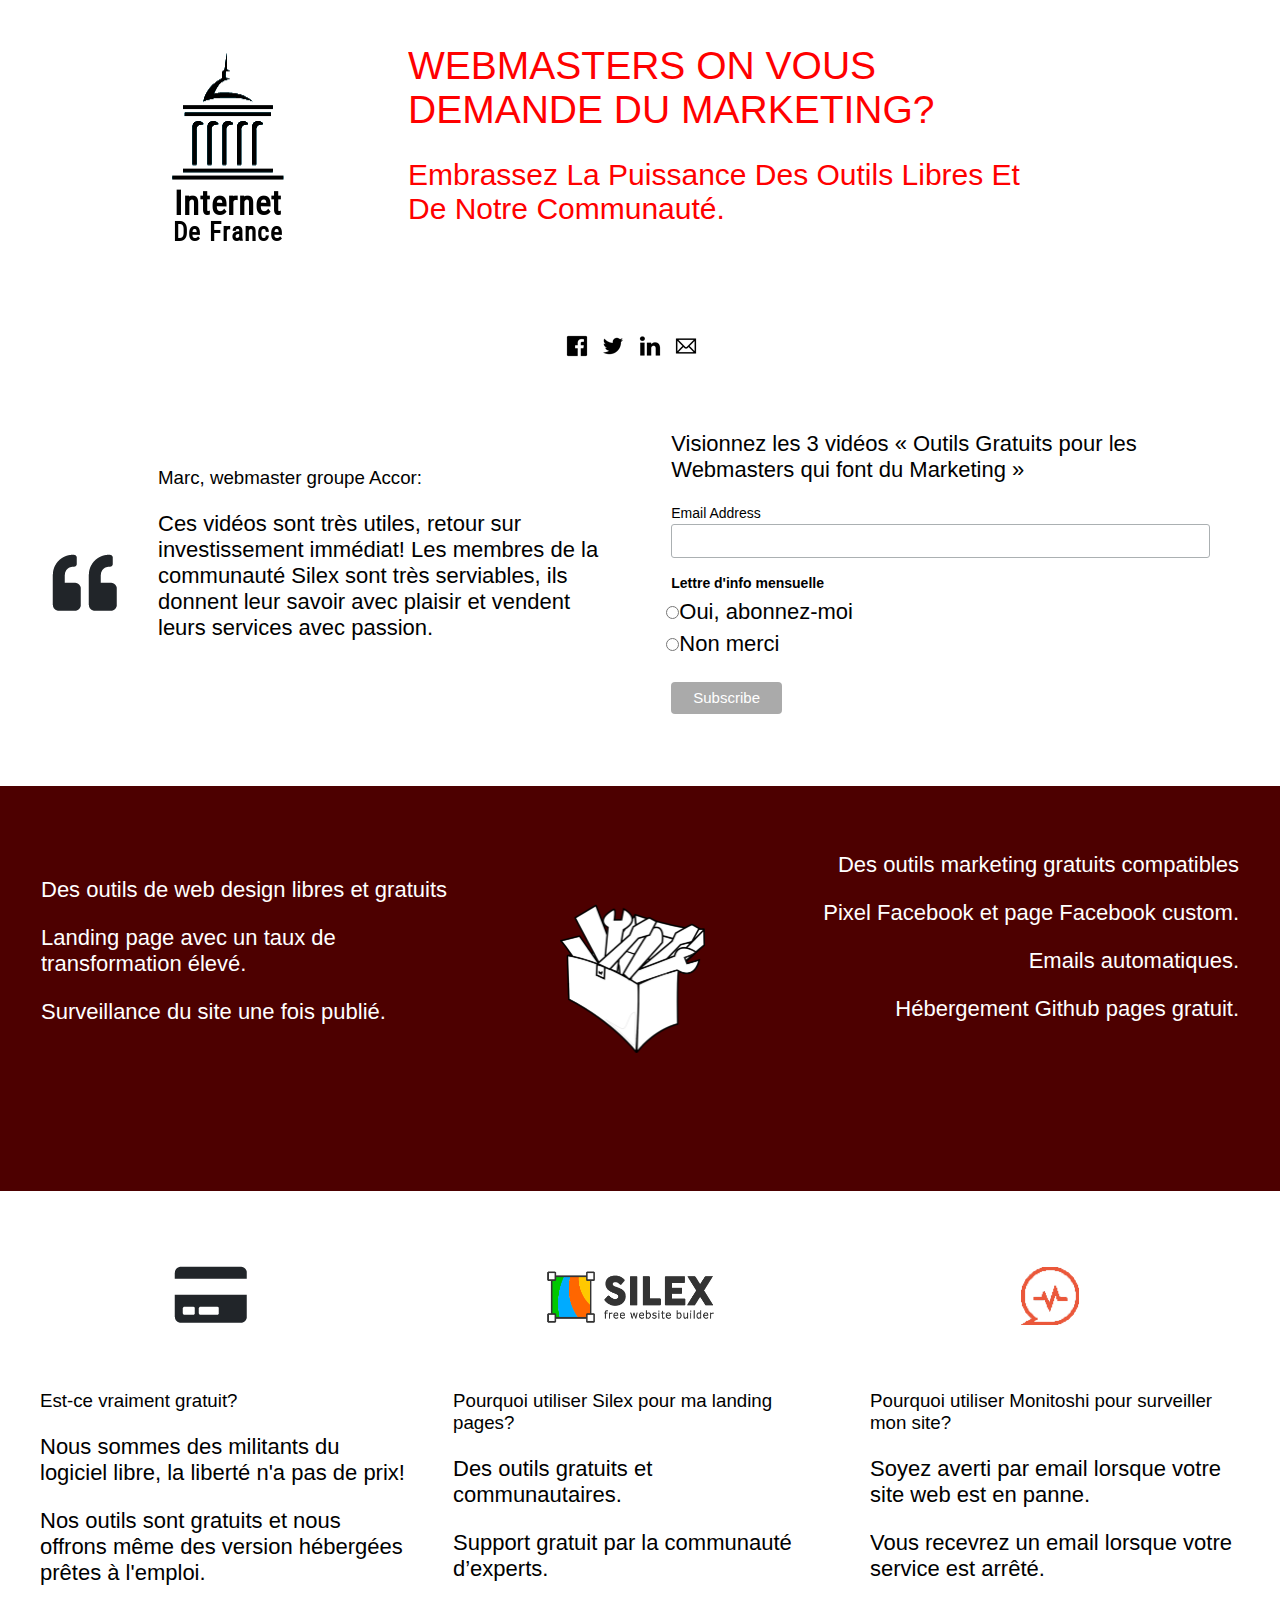
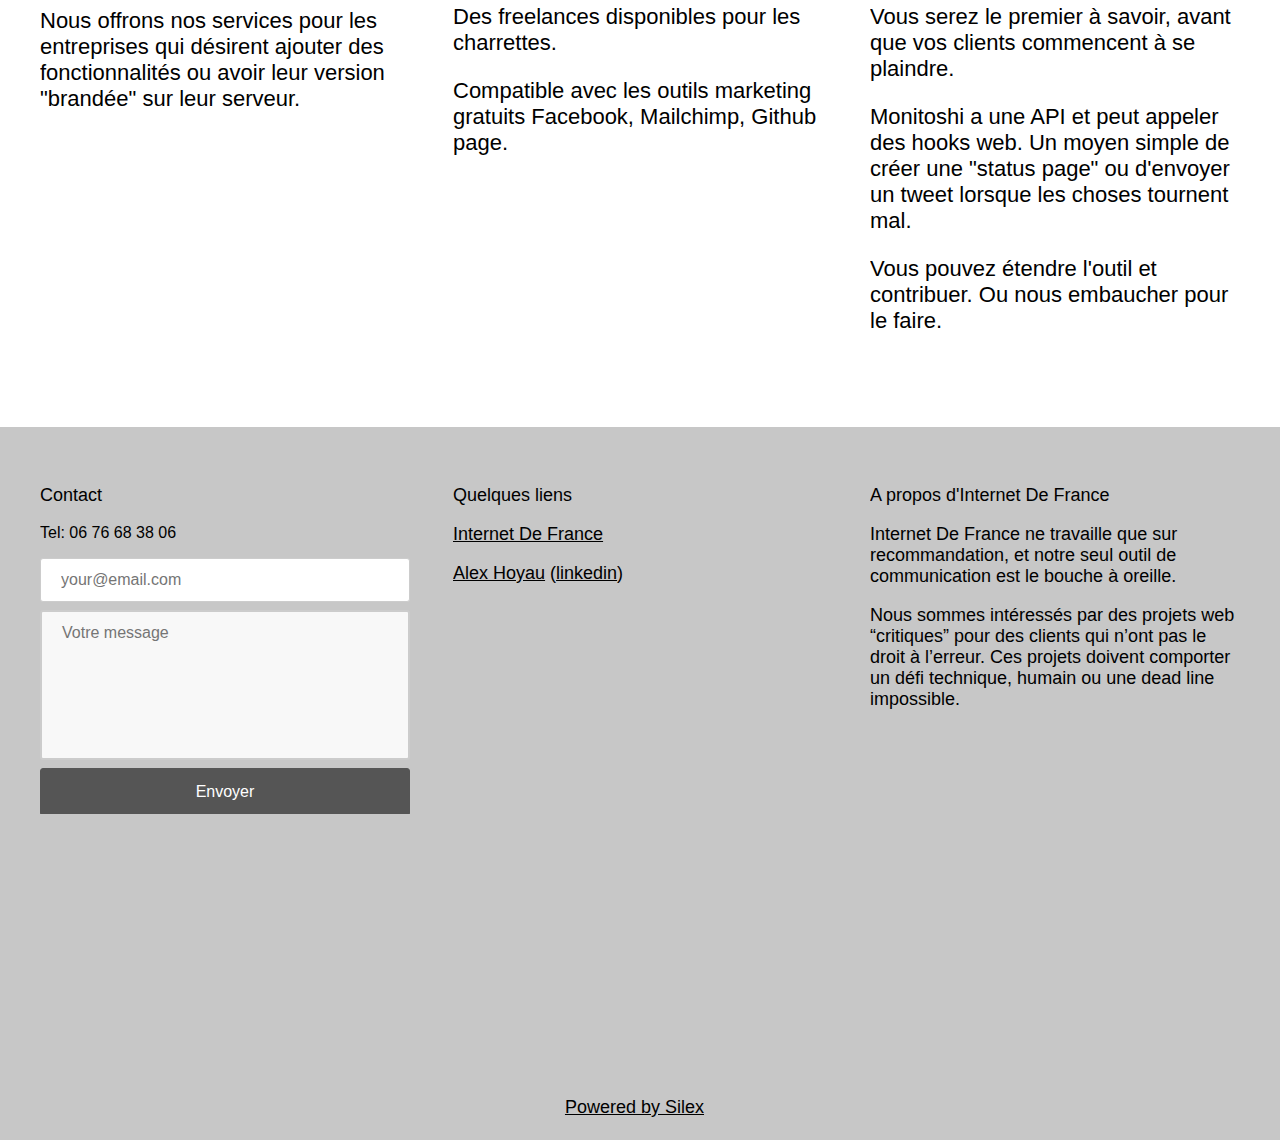
<file: version2/index.html>
<!DOCTYPE html><html><head>
    <meta charset="UTF-8">
    <!-- generator meta tag -->
    <!-- leave this for stats and Silex version check -->
    <meta name="generator" content="Silex v2.2.7">
    <!-- End of generator meta tag -->
    <script type="text/javascript" src="js/jquery.js"></script>
    <script type="text/javascript" src="js/jquery-ui.js"></script>
    <script type="text/javascript" src="js/pageable.js"></script>
    <script type="text/javascript" src="js/front-end.js"></script>
    <link rel="stylesheet" href="css/normalize.css">
    <link rel="stylesheet" href="css/front-end.css">

    
    
    
    <title>Outils Gratuits pour Webmasters qui font du Marketing</title>
    

    
<meta name="viewport" content="width=device-width, initial-scale=1, maximum-scale=2.2" data-silex-viewport=""><meta name="description" content="Webmasters on vous demande du marketing ? Embrassez la puissance des outils libres et de notre communauté."><meta name="twitter:description" content="Webmasters on vous demande du marketing ? Embrassez la puissance des outils libres et de notre communauté."><meta name="og:description" content="Webmasters on vous demande du marketing ? Embrassez la puissance des outils libres et de notre communauté."><meta name="twitter:title" content="Outils Gratuits pour Webmasters qui font du Marketing"><meta name="og:title" content="Outils Gratuits pour Webmasters qui font du Marketing"><meta name="twitter:site" content="@silexlabs"><meta name="twitter:card" content="summary"><meta name="twitter:image" content="http://01silex.com/tests/landing-page/assets/social.jpg"><meta name="og:image" content="http://01silex.com/tests/landing-page/assets/social.jpg"><link href="/ce/github/get/landing-page-workshop/master/assets/icon-idf.png" rel="shortcut icon"><!-- Silex HEAD tag do not remove -->
<!-- Global site tag (gtag.js) - Google Analytics -->
<script async="" src="https://www.googletagmanager.com/gtag/js?id=UA-121831537-1"></script>

<!-- End of Silex HEAD tag do not remove --><script src="js/script.js" type="text/javascript"></script><link href="css/styles.css" rel="stylesheet" type="text/css"></head>

<body class="body-initial all-style enable-mobile silex-runtime silex-published" data-silex-type="container" style="display: none;"><div data-silex-type="container" class="prevent-draggable container-element editable-style section-element silex-id-1526975533514-21 hide-on-mobile" style="">
        <div data-silex-type="container" class="editable-style silex-element-content silex-container-content container-element prevent-draggable website-width silex-id-1526975533514-22">

            
        </div>
    </div>
    <div class="silex-pages">
        

        <a id="page-page-1" data-silex-type="page" class="page-element">Page 1</a></div>









    <div data-silex-type="container" class="prevent-draggable container-element editable-style silex-id-1474394621033-3 section-element" style="">
        <div data-silex-type="container" class="editable-style silex-element-content silex-id-1474394621032-2 silex-container-content container-element prevent-draggable website-width"><div data-silex-type="html" class="editable-style silex-id-1526974208976-4 html-element silex-component silex-component-share" style=""><div class="silex-element-content">
<ul class="share-buttons" id="id_1527185230708_863">
  
  <li><a href="https://www.facebook.com/sharer/sharer.php?u=http://01silex.com/tests/landing-page/&amp;t=Outils Gratuits pour Webmasters qui font du Marketing" title="Share on Facebook" target="_blank"><img alt="Share on Facebook" src="assets/Facebook.png"></a></li>
  
  
  <li><a href="https://twitter.com/intent/tweet?source=http://01silex.com/tests/landing-page/&amp;text=Outils Gratuits pour Webmasters qui font du Marketing:%20http://01silex.com/tests/landing-page/&amp;via=silexlabs" target="_blank" title="Share on Twitter"><img alt="Twitt" src="assets/Twitter.png"></a></li>
  
  
  
  
  
  
  
  <li><a href="http://www.linkedin.com/shareArticle?mini=true&amp;url=http://01silex.com/tests/landing-page/&amp;title=Outils Gratuits pour Webmasters qui font du Marketing&amp;summary=Webmasters on vous demande du marketing ? Embrassez la puissance des outils libres et de notre communauté.&amp;source=http://01silex.com/tests/landing-page/" target="_blank" title="Share on LinkedIn"><img alt="Share on LinkedIn" src="assets/LinkedIn.png"></a></li>
  
  
  
  
  <li><a href="mailto:?subject=Outils Gratuits pour Webmasters qui font du Marketing&amp;body=Webmasters on vous demande du marketing ? Embrassez la puissance des outils libres et de notre communauté.:%20http://01silex.com/tests/landing-page/" target="_blank" title="Send email"><img alt="Send by email" src="assets/Email.png"></a></li>
  
</ul>

<style type="text/css">#id_1527185230708_863.share-buttons {list-style: none; padding: 0;}#id_1527185230708_863.share-buttons li {display: inline;}#id_1527185230708_863.share-buttons .sr-only {position: absolute; clip: rect(1px, 1px, 1px, 1px); padding: 0; border: 0; height: 1px; width: 1px; overflow: hidden;}</style>
</div></div><div data-silex-type="html" class="editable-style silex-id-1526973929712-3 html-element" style=""><div class="silex-element-content"><!-- Begin MailChimp Signup Form -->
<link href="css/classic-10_7.css" rel="stylesheet" type="text/css">
<style type="text/css">#mc_embed_signup {background: #fff; clear: left; font: 14px Helvetica,Arial,sans-serif;}</style>
<div id="mc_embed_signup">
<form action="https://lexoyo.us7.list-manage.com/subscribe/post?u=3ec1ea212adc44025d91ed004&amp;id=9e9c78059c" method="post" id="mc-embedded-subscribe-form" name="mc-embedded-subscribe-form" class="validate" target="_blank" novalidate="novalidate">
    <div id="mc_embed_signup_scroll">
	<p>Visionnez les 3 vidéos « Outils Gratuits pour les Webmasters qui font du Marketing »</p>
<div class="mc-field-group">
	<label for="mce-EMAIL">Email Address </label>
	<input value="" name="EMAIL" class="required email" id="mce-EMAIL" aria-required="true" type="email">
</div>
<div class="mc-field-group input-group">
    <strong>Lettre d'info mensuelle </strong>
    <ul><li><input value="Oui, abonnez-moi" name="MMERGE1" id="mce-MMERGE1-0" type="radio"><label for="mce-MMERGE1-0">Oui, abonnez-moi</label></li>
<li><input value="Non merci" name="MMERGE1" id="mce-MMERGE1-1" type="radio"><label for="mce-MMERGE1-1">Non merci</label></li>
</ul>
</div>
	<div id="mce-responses" class="clear">
		<div class="response" id="mce-error-response" style="display:none"></div>
		<div class="response" id="mce-success-response" style="display:none"></div>
	</div>    <!-- real people should not fill this in and expect good things - do not remove this or risk form bot signups-->
    <div style="position: absolute; left: -5000px;" aria-hidden="true"><input name="b_3ec1ea212adc44025d91ed004_9e9c78059c" tabindex="-1" value="" type="text"></div>
    <div class="clear"><input value="Subscribe" name="subscribe" id="mc-embedded-subscribe" class="button" type="submit"></div>
    </div>
</form>
</div>
<script type="text/javascript" src="js/mc-validate.js"></script><script type="text/javascript">(function($) {window.fnames = new Array(); window.ftypes = new Array();fnames[0]='EMAIL';ftypes[0]='email';fnames[1]='MMERGE1';ftypes[1]='radio';}(jQuery));var $mcj = jQuery.noConflict(true);</script>
<!--End mc_embed_signup--></div></div><div data-silex-type="image" class="editable-style silex-id-1526973896782-2 image-element" style=""><img src="assets/quote.png" class="silex-element-content"></div><div data-silex-type="text" class="editable-style silex-id-1526973763410-1 text-element" style=""><div class="silex-element-content normal"><h3 class="heading3">Marc, webmaster groupe Accor:<br></h3><p class="normal">Ces vidéos sont très utiles, retour sur investissement immédiat! Les membres de la communauté Silex sont très serviables, ils donnent leur savoir avec plaisir et vendent leurs services avec passion.</p></div></div><div data-silex-type="text" class="editable-style silex-id-1526973568804-0 text-element" style=""><div class="silex-element-content normal"><span style="color: rgb(255, 0, 0);"><h1 class="heading1">Webmasters on vous demande du marketing?</h1><h2 class="heading2">Embrassez la puissance des outils libres et de notre communauté.</h2><br></span></div></div><div data-silex-type="image" class="editable-style silex-id-1526975558800-24 image-element" style=""><img src="assets/icon-idf.png" class="silex-element-content"></div></div>
    </div><div data-silex-type="container" class="prevent-draggable container-element editable-style silex-id-1478366444112-1 section-element" style="">
        <div data-silex-type="container" class="editable-style silex-element-content silex-id-1478366444112-0 silex-container-content container-element prevent-draggable website-width"><div data-silex-type="text" class="editable-style silex-id-1526974302908-5 text-element white" style=""><div class="silex-element-content normal"><p>Des outils de web design libres et gratuits</p><p>Landing page avec un taux de transformation élevé.</p><p>Surveillance du site une fois publié.</p></div></div><div data-silex-type="image" class="editable-style silex-id-1526974561648-10 image-element" style=""><img src="assets/tools-clipart-drawing-33.png" class="silex-element-content"></div><div data-silex-type="text" class="editable-style silex-id-1526974382538-9 text-element white-right" style=""><div class="silex-element-content normal"><p>Des outils marketing gratuits compatibles</p><p>Pixel Facebook et page Facebook custom.</p><p>Emails automatiques.</p><p>Hébergement Github pages gratuit.</p></div></div></div>
    </div>
    
    
















<div data-silex-type="container" class="prevent-draggable container-element editable-style section-element silex-id-1526974317950-6" style="">
        <div data-silex-type="container" class="editable-style silex-element-content silex-container-content container-element prevent-draggable website-width silex-id-1526974317950-7"><div data-silex-type="image" class="editable-style silex-id-1526974878780-15 image-element" style=""><img src="assets/Screenshot%20from%202018-05-22%2009-40-49.png" class="silex-element-content"></div><div data-silex-type="text" class="editable-style silex-id-1526974619512-11 text-element" style=""><div class="silex-element-content normal"><h3 class="heading3">Est-ce vraiment gratuit?</h3><p>Nous sommes des militants du logiciel libre, la liberté n'a pas de prix!</p><p>Nos outils sont gratuits et nous offrons même des version hébergées prêtes à l'emploi. </p><p>Nous offrons nos services pour les entreprises qui désirent ajouter des fonctionnalités ou avoir leur version "brandée" sur leur serveur.</p></div></div><div data-silex-type="image" class="editable-style silex-id-1526974915334-16 image-element" style=""><img src="assets/silex-logo-2018.png" class="silex-element-content"></div><div data-silex-type="text" class="editable-style text-element silex-id-1526974660368-12" style=""><div class="silex-element-content normal"><h3 class="heading3">Pourquoi utiliser Silex pour ma landing pages?</h3><p>Des outils gratuits et communautaires.</p><p>Support gratuit par la communauté d’experts.</p><p>Des freelances disponibles pour les charrettes.</p><p>Compatible avec les outils marketing gratuits Facebook, Mailchimp, Github page.</p></div></div><div data-silex-type="image" class="editable-style silex-id-1526974964692-17 image-element" style=""><img src="assets/monitoshi-logo2-small.png" class="silex-element-content"></div><div data-silex-type="text" class="editable-style text-element silex-id-1526974661700-13" style=""><div class="silex-element-content normal"><h3 class="heading3">Pourquoi utiliser Monitoshi pour surveiller mon site?</h3><p>Soyez averti par email lorsque votre site web est en panne.</p><p>Vous recevrez un email lorsque votre service est arrêté.</p><p>Vous serez le premier à savoir, avant que vos clients commencent à se plaindre.</p><p>Monitoshi a une API et peut appeler des hooks web. Un moyen simple de créer une "status page" ou d'envoyer un tweet lorsque les choses tournent mal.</p><p>Vous pouvez étendre l'outil et contribuer. Ou nous embaucher pour le faire.</p></div></div></div>
    </div><div data-silex-type="container" class="prevent-draggable container-element editable-style silex-id-1478366450713-3 section-element" style="">
        <div data-silex-type="container" class="editable-style silex-element-content silex-id-1478366450713-2 silex-container-content container-element prevent-draggable website-width">

            
        <div data-silex-type="text" class="editable-style text-element silex-id-1527110678730-2 group-style-1" style=""><div class="silex-element-content normal"><h3 class="heading3">A propos d'Internet De France<br></h3><p>Internet De France ne travaille que sur recommandation, et notre seul outil de communication est le bouche à oreille.</p><p>Nous sommes intéressés par des projets web “critiques” pour des clients qui n’ont pas le droit à l’erreur. Ces projets doivent comporter un défi technique, humain ou une dead line impossible. </p></div></div><div data-silex-type="text" class="editable-style text-element group-style-1 silex-id-1527186196672-1" style=""><div class="silex-element-content normal"><h3 class="heading3">Quelques liens<br></h3><p><a href="https://internetdefrance.fr/">Internet De France</a></p><p><a href="http://lexoyo.me/">Alex Hoyau</a> (<a href="https://www.linkedin.com/in/webappdev/">linkedin</a>)</p></div></div><div data-silex-type="text" class="editable-style text-element silex-id-1527110862790-3 group-style-1" style=""><div class="silex-element-content normal"><h3 class="heading3">Contact</h3>Tel: 06 76 68 38 06</div></div><div class="editable-style silex-id-1442914737143-3 text-element group-style-1" data-silex-type="text" style="">
                <div class="silex-element-content normal">
                    <br>
                    <div style="text-align: center;"><a href="//www.silex.me/">Powered by Silex</a></div>
                </div>
            </div><div data-silex-type="html" class="editable-style silex-id-1527186000724-0 html-element silex-component silex-component-form silex-use-height-not-minheight" style=""><div class="silex-element-content"><form id="id_1527186146444_983" action="https://formspree.io/contact@internetdefrance.fr" method="POST">
  
  
  <div>
    
    <input required="" id="field2" name="field2" placeholder="your@email.com" type="text">
  </div>
  
  
  <div class="fill-vertical">
    
    <textarea required="" id="field3" name="field3" placeholder="Votre message"></textarea>
  </div>
  
  <input value="Envoyer" type="submit">
</form>
<style>#id_1527186146444_983 input[type=text], select {width: 100%; padding: 12px 20px; margin: 8px 0; display: inline-block; border: 1px solid #ccc; border-radius: 3px; box-sizing: border-box;}#id_1527186146444_983 input[type=submit] {width: 100%; background-color: #555555; color: #FFFFFF; padding: 14px 20px; margin: 8px 0; border: 1px solid #555555; border-radius: 3px; cursor: pointer;}#id_1527186146444_983 label {color: #ffffff;}#id_1527186146444_983 .fill-vertical {flex: 1 1 auto; display: flex; flex-direction: column;}#id_1527186146444_983 .fill-vertical textarea {flex: 1 1 auto; width: 100%; height: 150px; padding: 12px 20px; box-sizing: border-box; border: 2px solid #ccc; border-radius: 3px; background-color: #f8f8f8; font-size: 16px; resize: none;}#id_1527186146444_983 {border-radius: 3px; display: flex; flex-direction: column; justify-content: space-between; height: 100%;}</style>

</div></div></div>
    </div></body></html>
</file>
<file: version2/css/front-end.css>
/**
 * This file holds the basic CSS styles of Silex websites
 */

/* the body covers the whole available space */
/* the body is resized to its content size when needed in front-end.js */
body {
  min-width: 100%;
  min-height: 100%;
  position: absolute;
  transition: min-width .5s ease-out, min-height .5s ease-out; /* smooth body resize when dragging elements near the side, or when page have different size */
  font-family: Arial, sans-serif;
  font-weight: lighter;
}
body.compute-body-size-pending {
  transition: none;
  width: 0;
  height: 0;
}
/* pages */
.page-element{
  display: none;
}
.paged-element{
  display: none;
}
/* default style for silex elements */
.editable-style{
  position: absolute;
  box-sizing: content-box; /* this is needed to set the size of elements with a border (though it could be omited since this is the default value) */
}
.silex-element-content{
  overflow: hidden;
  border-radius: initial;
  width: 100%;
  height: 100%;
}
.silex-element-content {
  pointer-events: none;
}
.section-element > .silex-element-content {
  /* section have a content element, and it needs to keep pointer events
     because it container other silex elements
  */
  pointer-events: auto;
}
body.silex-runtime .silex-element-content {
  pointer-events: auto;
}
/*  needed to have the content 100% height but mess up with UI
.html-element .silex-element-content{
  position: absolute;
}
*/
.editable-style.section-element {
  position: relative;
  left: 0;
  top: 0;
  right: 0;
  padding: 15px 100px;
  margin: 5px 5px;
}
.silex-runtime .editable-style.section-element {
  padding: 0;
  margin: 0;
}
.default-site-width, /* for backward compat, FIXME: remove in a while */
.website-width {
  width: 960px;
}
.section-element .silex-container-content {
  position: relative;
  left: 0;
  top: 0;
  margin-left: auto;
  margin-right: auto;
  height: 100%;
  overflow: initial;
}
/* background */
.background{
  position: relative !important;
  left: 0 !important;
  top: 0 !important; /* !important is useful while editing */
  margin-left: auto;
  margin-right: auto;
  z-index: 1;
}
/* resize */
.editable-style.image-element .silex-element-content{
  position: absolute;
  border-radius: inherit; /* this is to follow the element's radius */
}
/* links default formatting */
.editable-style[data-silex-href]{
  cursor: pointer;
}
.text-element a, a.text-element{
  color: inherit;
  text-decoration: initial;
}
.text-element a:hover, a.text-element:hover{
  color: inherit;
  text-decoration: underline;
}
/* Remove dots surrounding links in Firefox
    because of normalize.css */
a:focus{ outline: none;}

.silex-pages .menu-button {
  display: none;
}
/* Mobile styles */
@media (max-width:480px) {
  /* hide horizontal scroll bar which appears because of residual values in css */
  html {
    overflow-x: hidden;
  }
  /* mobile hamburger menu */
  body.enable-mobile .silex-pages .menu-button {
    width: 50px;
    height: 40px;
    left: 105%;
    top: 10px;
    position: absolute;
    cursor: pointer;
    border-radius: 6px;
    display: initial;
  }

  /* mobile side bar */
  body.enable-mobile .silex-pages {
    position: fixed;
    z-index: 999999;
    width: 80%;
    height: 100%;
    background-color: #4C4C4C;
    right: 100%;
    top: 0;
    transition: right .1s ease-out;
    border-style: solid;
    border-width: 0 1px 0 0;
    border-color: #8E8E8E;
  }
  body.enable-mobile.show-mobile-menu .silex-pages {
    right: 20%;
  }
  body.enable-mobile .page-element {
    display: block;
    cursor: pointer;
    padding: 1em;
    font-size: 1.6em;
    color: #FFFFFF;
    text-overflow: ellipsis;
    white-space: nowrap;
    overflow: hidden;
  }
  body.enable-mobile .page-element.page-link-active {
    background-color: #262626;
  }
  /* elements styles */
  body.enable-mobile {
    padding: 60px 0 0 0; /* leave space for the hamburger button */
  }
  body.enable-mobile .background {
    height: initial;
    padding-bottom: 50px;
  }
  body.enable-mobile {
    min-height: 100%;
    max-width: 100%;
  }
  body.enable-mobile .editable-style,
  body.enable-mobile .background.background-initial {
    position: relative;
    top: auto;
    left: auto;
    max-width: 95%; /* less than 100% in the editor to be able to resize container */
    min-width: auto; /* this is to remove sections min-width, since section min-width is set to the witdh of its content in Element::setStyle() */
    margin-left: auto;
    margin-right: auto;
  }
  body.enable-mobile .editable-style.section-element {
    max-width: 100%; /* section bg should be 100% width because user do not need to grab the side and resize */
    padding: 0;
    margin: 0;
  }
  body.enable-mobile .container-element {
    display: flex;
    align-items: center;
    justify-content: space-around;
    flex-wrap: wrap;
  }
  /* but still hide paged elements or desktop only elements */
  .paged-element-hidden.paged-element.editable-style {
    display: none;
  }
  body.enable-mobile .editable-style.hide-on-mobile {
    display: none;
  }
  body.silex-runtime.enable-mobile .editable-style,
  body.silex-runtime.enable-mobile .background.background-initial {
    max-width: 100%;
  }
}

/**
 * prodotype components
 */
.prodotype-runtime {
  display: none;
}
body.silex-runtime .prodotype-runtime {
  display: block;
}
body.silex-runtime .prodotype-preview {
  display: none;
}
.prodotype-force-size {
  position: absolute;
  width: 100%;
  height: 100%;
}
.silex-component-button button {
  width: 100%;
}
</file>
<file: version2/css/styles.css>
.body-initial {background-color: rgba(255,255,255,1);}.silex-id-1526975533514-21 {top: 5px; background-color: transparent; left: 5px; min-width: 1200px; min-height: 26px;}.silex-id-1526975533514-22 {min-height: 26px; background-color: transparent; width: 1200px;}.silex-id-1474394621033-3 {top: 60px; left: 0px; min-width: 1200px; min-height: 677px;}@media only screen and (max-width: 480px), only screen and (max-device-width: 480px) {.silex-id-1474394621033-3 {top: 60px; left: 0px; min-height: 1395px;}}.silex-id-1474394621032-2 {min-height: 760px; background-color: transparent; width: 1200px; top: 15px; left: 179px;}@media only screen and (max-width: 480px), only screen and (max-device-width: 480px) {.silex-id-1474394621032-2 {min-height: 1395px;}}.silex-id-1526974208976-4 {width: 143px; min-height: 68px; background-color: transparent; top: 288px; left: 521px;}.silex-id-1526973929712-3 {width: 576px; background-color: rgb(255, 255, 255); min-height: 310px; top: 373px; left: 614px;}.silex-id-1526973896782-2 {width: 87px; min-height: 79px; top: 519px; left: 0px;}@media only screen and (max-width: 480px), only screen and (max-device-width: 480px) {.silex-id-1526973896782-2 {top: 1213px; left: 23px; width: 48px; min-height: 42px;}}.silex-id-1526973763410-1 {width: 460px; min-height: 206px; top: 422px; left: 118px;}@media only screen and (max-width: 480px), only screen and (max-device-width: 480px) {.silex-id-1526973763410-1 {top: 953px; left: 125px; width: 305px; min-height: 287px;}}.silex-id-1526973568804-0 {width: 637px; min-height: 262px; top: -8px; left: 368px;}.silex-id-1526975558800-24 {width: 143px; min-height: 215px; top: 21px; left: 119px;}.silex-id-1478366444112-1 {top: 1300px; background-color: rgba(77,0,0,1); left: 0px; min-width: 1200px; min-height: 405px;}@media only screen and (max-width: 480px), only screen and (max-device-width: 480px) {.silex-id-1478366444112-1 {top: 1455px; left: 0px;}}.silex-id-1478366444112-0 {min-height: 405px; background-color: transparent; width: 1200px; top: 15px; left: 179px;}@media only screen and (max-width: 480px), only screen and (max-device-width: 480px) {.silex-id-1478366444112-0 {min-height: 866px;}}.silex-id-1526974302908-5 {width: 421px; min-height: 272px; top: 69px; left: 1px;}@media only screen and (max-width: 480px), only screen and (max-device-width: 480px) {.silex-id-1526974302908-5 {top: 52px; left: 11px; width: 421px; min-height: 223px;}}.silex-id-1526974561648-10 {width: 145px; min-height: 149px; top: 118px; left: 520px;}@media only screen and (max-width: 480px), only screen and (max-device-width: 480px) {.silex-id-1526974561648-10 {top: 473px; left: 146px; width: 152px; min-height: 157px;}}.silex-id-1526974382538-9 {width: 421px; min-height: 300px; top: 44px; left: 778px;}@media only screen and (max-width: 480px), only screen and (max-device-width: 480px) {.silex-id-1526974382538-9 {top: 820px; left: 11px; width: 421px; min-height: 272px;}}.silex-id-1526974317950-6 {top: 1218px; background-color: transparent; left: 5px; min-width: 1200px;}@media only screen and (max-width: 480px), only screen and (max-device-width: 480px) {.silex-id-1526974317950-6 {top: 2321px; left: 0px;}}.silex-id-1526974317950-7 {min-height: 836px; background-color: transparent; width: 1200px; top: 15px; left: 179px;}@media only screen and (max-width: 480px), only screen and (max-device-width: 480px) {.silex-id-1526974317950-7 {min-height: 2001px;}}.silex-id-1526974878780-15 {width: 89px; min-height: 84px; top: 59px; left: 126px;}.silex-id-1526974619512-11 {width: 370px; min-height: 20px; top: 180px; left: 0px;}@media only screen and (max-width: 480px), only screen and (max-device-width: 480px) {.silex-id-1526974619512-11 {top: 477px; left: 11px; width: 421px; min-height: 371px;}}.silex-id-1526974915334-16 {width: 195px; min-height: 76px; top: 68px; left: 493px;}.silex-id-1526974660368-12 {width: 370px; min-height: 20px; top: 180px; left: 413px;}@media only screen and (max-width: 480px), only screen and (max-device-width: 480px) {.silex-id-1526974660368-12 {top: 661px; left: 11px; width: 434px; min-height: 418px;}}.silex-id-1526974964692-17 {width: 58px; min-height: 58px; top: 76px; left: 981px;}.silex-id-1526974661700-13 {width: 370px; min-height: 20px; top: 180px; left: 830px;}@media only screen and (max-width: 480px), only screen and (max-device-width: 480px) {.silex-id-1526974661700-13 {top: 1252px; left: 11px; width: 421px; min-height: 602px;}}.silex-id-1478366450713-3 {top: 4283px; background-color: rgba(199,199,199,1); left: 0px; min-width: 1200px;}@media only screen and (max-width: 480px), only screen and (max-device-width: 480px) {.silex-id-1478366450713-3 {top: 4322px; left: 0px;}}.silex-id-1478366450713-2 {min-height: 713px; background-color: transparent; width: 1200px; top: 15px; left: 100px;}@media only screen and (max-width: 480px), only screen and (max-device-width: 480px) {.silex-id-1478366450713-2 {min-height: 917px; top: 0px; left: 12px; width: 444px;}}.silex-id-1527110678730-2 {width: 370px; min-height: 270px; top: 40px; left: 830px;}@media only screen and (max-width: 480px), only screen and (max-device-width: 480px) {.silex-id-1527110678730-2 {top: 0px; left: 11px; width: 421px; min-height: 270px;}}.silex-id-1527186196672-1 {width: 370px; min-height: 20px; top: 40px; left: 413px;}@media only screen and (max-width: 480px), only screen and (max-device-width: 480px) {.silex-id-1527186196672-1 {top: 574px; left: 11px; width: 421px; min-height: 138px;}}.silex-id-1527110862790-3 {width: 370px; min-height: 20px; top: 40px; left: 0px;}@media only screen and (max-width: 480px), only screen and (max-device-width: 480px) {.silex-id-1527110862790-3 {top: 575px; left: 11px; width: 421px; min-height: 77px;}}.silex-id-1442914737143-3 {min-height: 53px; width: 349px; top: 652px; left: 420px;}.silex-id-1527186000724-0 {width: 370px; height: 264px; background-color: transparent; top: 123px; left: 0px;}@media only screen and (max-width: 480px), only screen and (max-device-width: 480px) {.silex-id-1527186000724-0 {top: 487px; left: 11px; width: 421px; height: 264px;}}
.all-style h1 {font-family: Verdana, sans-serif; font-weight: lighter; font-size: 39px; text-transform: uppercase;}.all-style h2 {font-family: Verdana, sans-serif; font-weight: lighter; font-size: 30px; text-transform: capitalize;}.all-style h3 {font-family: Verdana, sans-serif; font-weight: normal;}.all-style p {font-family: Verdana, sans-serif; font-size: 22px;}.all-style a {font-family: Verdana, sans-serif; font-size: 22px; text-decoration: underline;}.all-style [data-silex-href] {font-family: Verdana, sans-serif; font-size: 22px; text-decoration: underline;}.all-style ul li {list-style-type: circle; font-family: Verdana, sans-serif; font-size: 22px; text-indent: -5px;}
.white-right p {color: #ffffff; text-align: right;}@media only screen and (max-width: 480px), only screen and (max-device-width: 480px) {.white-right p {text-align: left;}}
.white p {color: #ffffff;}.white a {color: #ffffff;}.white [data-silex-href] {color: #ffffff;}
.group-style-1 h3 {font-size: 18px;}.group-style-1 p {font-size: 18px;}.group-style-1 a {font-size: 18px;}.group-style-1 [data-silex-href] {font-size: 18px;}
#mc_embed_signup input.mce_inline_error {border-color: #6B0505;}#mc_embed_signup div.mce_inline_error {margin: 0 0 1em 0; padding: 5px 10px; background-color: #6B0505; font-weight: bold; z-index: 1; color: #fff;}
#mc_embed_signup input.mce_inline_error {border-color: #6B0505;}#mc_embed_signup div.mce_inline_error {margin: 0 0 1em 0; padding: 5px 10px; background-color: #6B0505; font-weight: bold; z-index: 1; color: #fff;}body {display: initial !important;}
</file>
<file: version2/css/classic-10_7.css>
/* MailChimp Form Embed Code - Classic - 12/17/2015 v10.7 */
#mc_embed_signup form {display:block; position:relative; text-align:left; padding:10px 0 10px 3%}
#mc_embed_signup h2 {font-weight:bold; padding:0; margin:15px 0; font-size:1.4em;}
#mc_embed_signup input {border: 1px solid #ABB0B2; -webkit-border-radius: 3px; -moz-border-radius: 3px; border-radius: 3px;}
#mc_embed_signup input[type=checkbox]{-webkit-appearance:checkbox;}
#mc_embed_signup input[type=radio]{-webkit-appearance:radio;}
#mc_embed_signup input:focus {border-color:#333;}
#mc_embed_signup .button {clear:both; background-color: #aaa; border: 0 none; border-radius:4px; transition: all 0.23s ease-in-out 0s; color: #FFFFFF; cursor: pointer; display: inline-block; font-size:15px; font-weight: normal; height: 32px; line-height: 32px; margin: 0 5px 10px 0; padding: 0 22px; text-align: center; text-decoration: none; vertical-align: top; white-space: nowrap; width: auto;}
#mc_embed_signup .button:hover {background-color:#777;}
#mc_embed_signup .small-meta {font-size: 11px;}
#mc_embed_signup .nowrap {white-space:nowrap;}

#mc_embed_signup .mc-field-group {clear:left; position:relative; width:96%; padding-bottom:3%; min-height:50px;}
#mc_embed_signup .size1of2 {clear:none; float:left; display:inline-block; width:46%; margin-right:4%;}
* html #mc_embed_signup .size1of2 {margin-right:2%; /* Fix for IE6 double margins. */}
#mc_embed_signup .mc-field-group label {display:block; margin-bottom:3px;}
#mc_embed_signup .mc-field-group input {display:block; width:100%; padding:8px 0; text-indent:2%;}
#mc_embed_signup .mc-field-group select {display:inline-block; width:99%; padding:5px 0; margin-bottom:2px;}

#mc_embed_signup .datefield, #mc_embed_signup .phonefield-us{padding:5px 0;}
#mc_embed_signup .datefield input, #mc_embed_signup .phonefield-us input{display:inline; width:60px; margin:0 2px; letter-spacing:1px; text-align:center; padding:5px 0 2px 0;}
#mc_embed_signup .phonefield-us .phonearea input, #mc_embed_signup .phonefield-us .phonedetail1 input{width:40px;}
#mc_embed_signup .datefield .monthfield input, #mc_embed_signup .datefield .dayfield input{width:30px;}
#mc_embed_signup .datefield label, #mc_embed_signup .phonefield-us label{display:none;}

#mc_embed_signup .indicates-required {text-align:right; font-size:11px; margin-right:4%;}
#mc_embed_signup .asterisk {color:#e85c41; font-size:150%; font-weight:normal; position:relative; top:5px;}     
#mc_embed_signup .clear {clear:both;}

#mc_embed_signup .mc-field-group.input-group ul {margin:0; padding:5px 0; list-style:none;}
#mc_embed_signup .mc-field-group.input-group ul li {display:block; padding:3px 0; margin:0;}
#mc_embed_signup .mc-field-group.input-group label {display:inline;}
#mc_embed_signup .mc-field-group.input-group input {display:inline; width:auto; border:none;}

#mc_embed_signup div#mce-responses {float:left; top:-1.4em; padding:0em .5em 0em .5em; overflow:hidden; width:90%; margin: 0 5%; clear: both;}
#mc_embed_signup div.response {margin:1em 0; padding:1em .5em .5em 0; font-weight:bold; float:left; top:-1.5em; z-index:1; width:80%;}
#mc_embed_signup #mce-error-response {display:none;}
#mc_embed_signup #mce-success-response {color:#529214; display:none;}
#mc_embed_signup label.error {display:block; float:none; width:auto; margin-left:1.05em; text-align:left; padding:.5em 0;}

#mc-embedded-subscribe {clear:both; width:auto; display:block; margin:1em 0 1em 5%;}
#mc_embed_signup #num-subscribers {font-size:1.1em;}
#mc_embed_signup #num-subscribers span {padding:.5em; border:1px solid #ccc; margin-right:.5em; font-weight:bold;}

#mc_embed_signup #mc-embedded-subscribe-form div.mce_inline_error {display:inline-block; margin:2px 0 1em 0; padding:5px 10px; background-color:rgba(255,255,255,0.85); -webkit-border-radius: 3px; -moz-border-radius: 3px; border-radius: 3px; font-size:14px; font-weight:normal; z-index:1; color:#e85c41;}
#mc_embed_signup #mc-embedded-subscribe-form input.mce_inline_error {border:2px solid #e85c41;}
</file>
